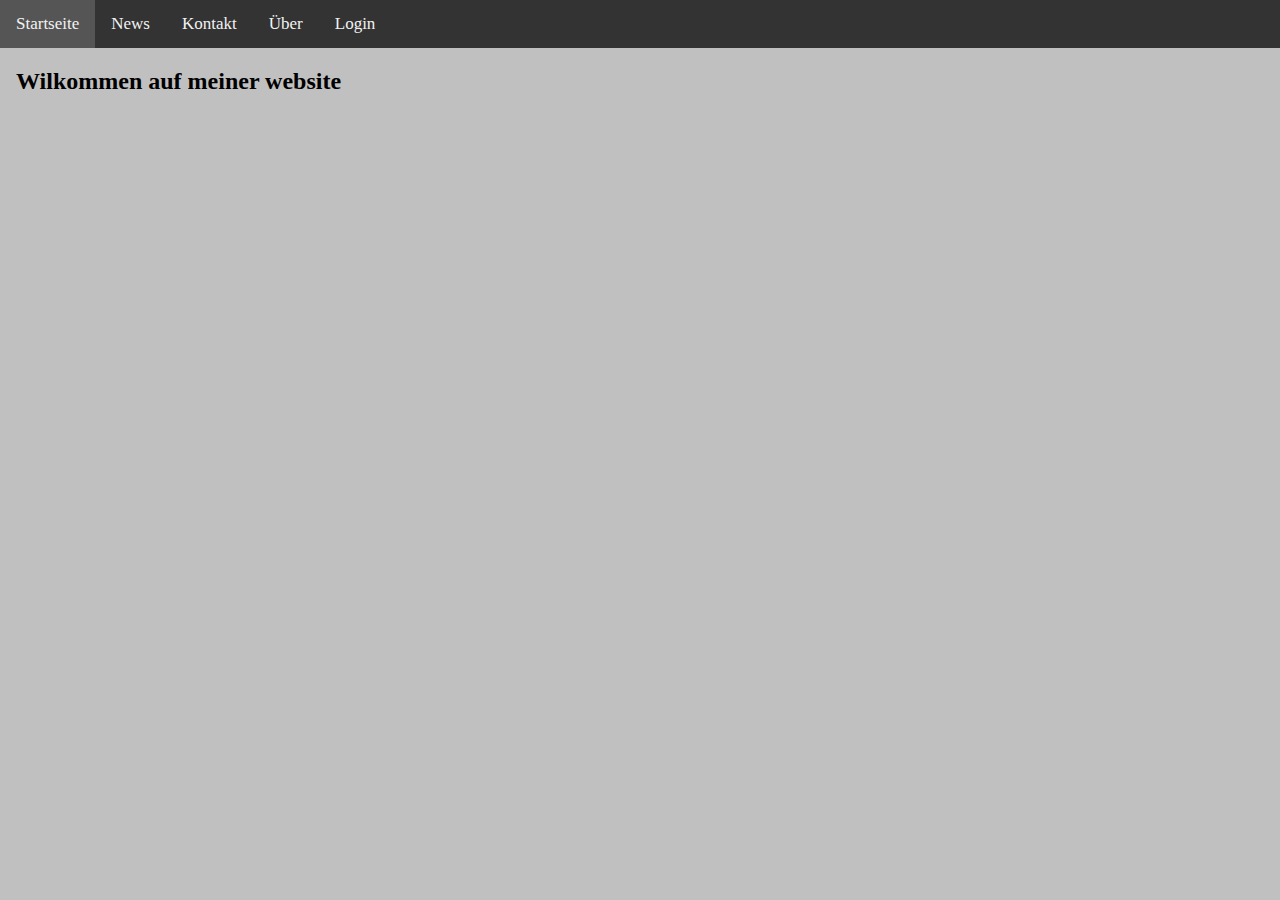
<file: bel.bm-it.ch/index.html>
﻿<!DOCTYPE html>
<html>
<head>
<meta name="viewport" content="width=device-width, initial-scale=1">
<meta charset="UTF-8">
<title>Startseite</title>
<link href="website/css/design.css" rel="stylesheet">

</head>
<body>

<ul class="topnav" id="myTopnav">
  <li><a class="active" href="#home">Startseite</a></li>
  <li><a href="website/news.html">News</a></li>
  <li><a href="website/kontakt.php">Kontakt</a></li>
  <li><a href="website/about.html">Über</a></li>
  <li><a href="website/login.php">Login</a></li>
  <li class="icon">
    <a href="javascript:void(0);" style="font-size:15px;" onclick="myFunction()">☰</a>
  </li>
</ul>

<div style="padding-left:16px">
  <h2>Wilkommen auf meiner website</h2>
  <p></p>
</div>

<script>
function myFunction() {
    var x = document.getElementById("myTopnav");
    if (x.className === "topnav") {
        x.className += " responsive";
    } else {
        x.className = "topnav";
    }
}
</script>

</body>
</html>
</file>
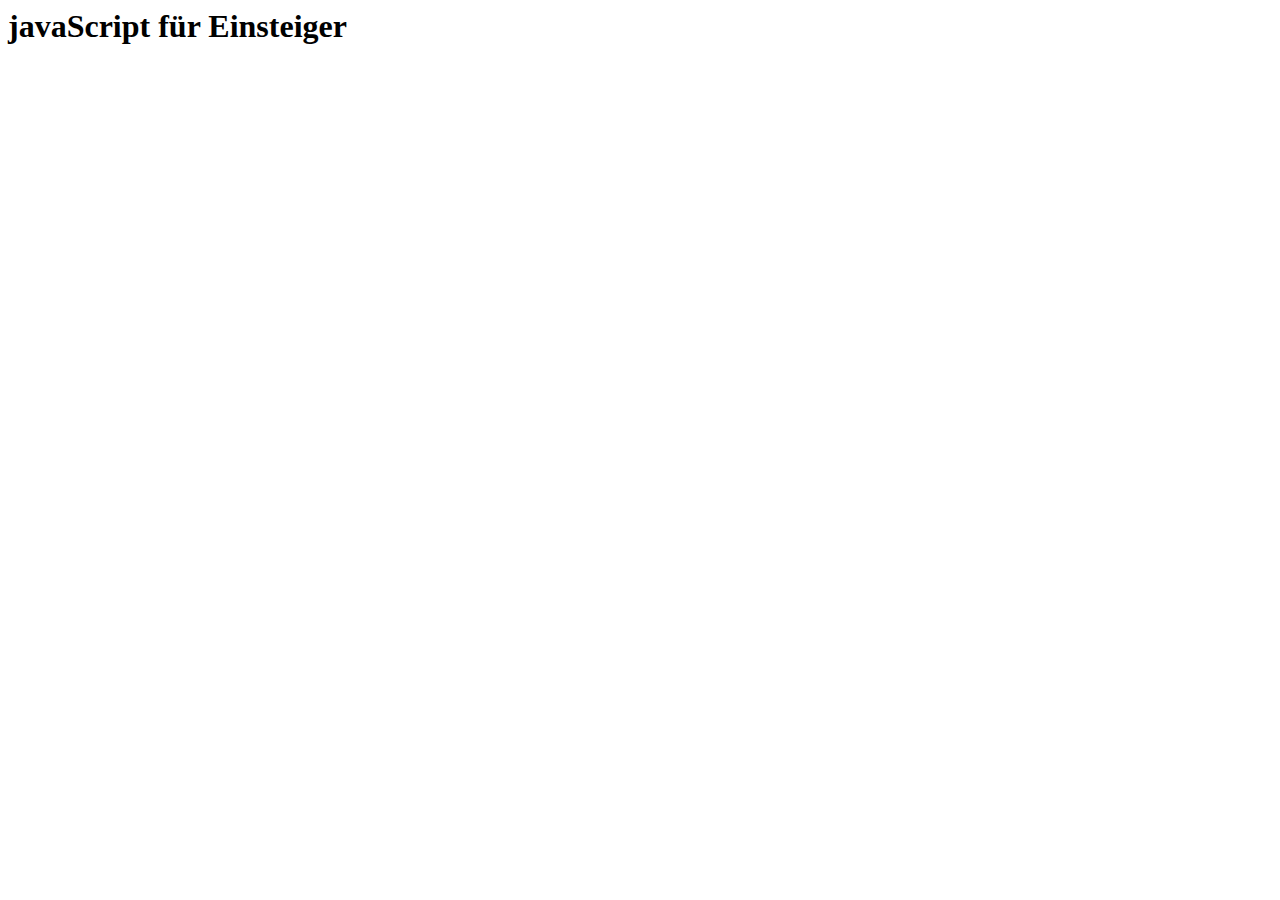
<file: bel.bm-it.ch/javascript 1/index.html>
<html>
<html lang="de">
<head>
<title>javaScript für Einsteiger</title>
<meta charset="utf-8"/>
<script type="text/javascript">
alert("Hallo, JavaScript!");
</script>
</head>
<body>
<h1>javaScript für Einsteiger</h1>
</body>










</html>
</file>
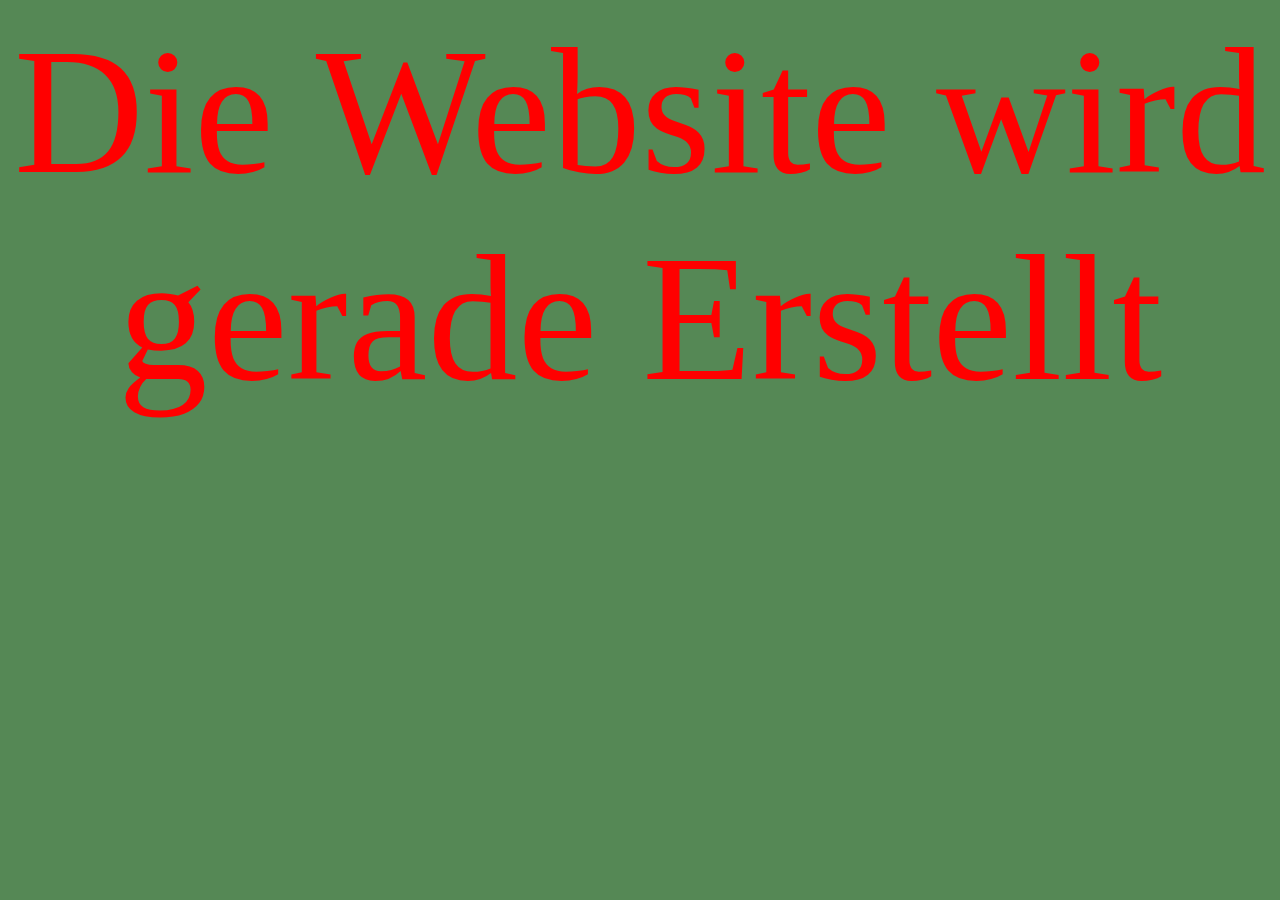
<file: bel.bm-it.ch/Testsite/index.html>
<html>

<head>
<title>bel.bm-it.ch</title>
 <style>
	html  {
	color: red;
	
		background-position: center;
	background-position: top;
	background-color: #558855;
	
	}
	
	img.zentriert {
    display: block;
    margin-left: auto;
    margin-right: auto }

	body {
		text-align: center;
	}
	
}
	
  </style>
</head>

<body>

<div style="font-size:90px;">
	
	<p style="font-size:2em;">
	Die Website wird gerade Erstellt
	</p>
</div>
    
   
    
  
</body>

</html>
</file>
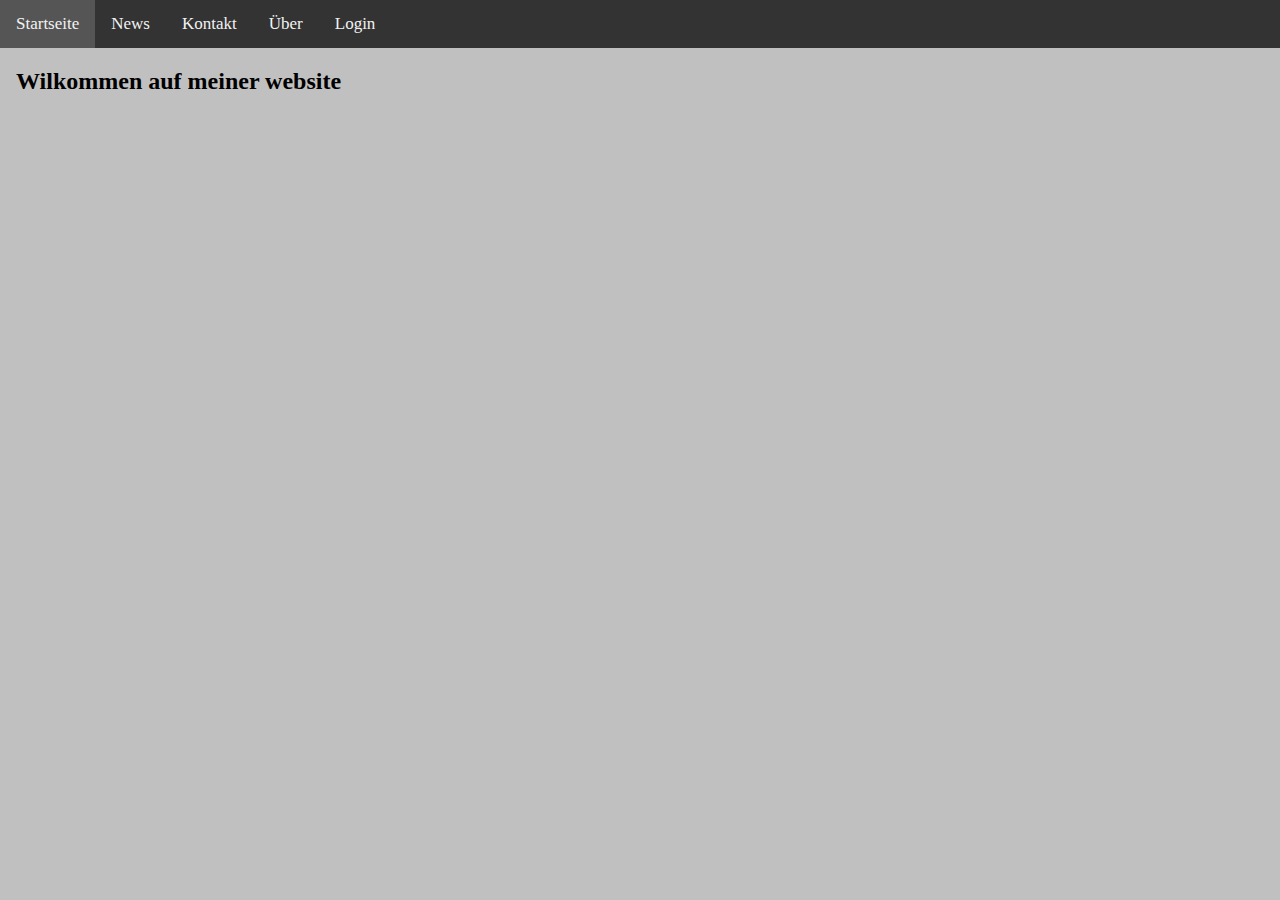
<file: bel.bm-it.ch/website/index.html>
<!DOCTYPE html>
<html>
<head>
<meta name="viewport" content="width=device-width, initial-scale=1">
<meta charset="UTF-8">
<title>Startseite</title>
<link rel="stylesheet" href="css/design.css">
<link rel="stylesheet" href="css/design2.css">

</head>
<body>

<ul class="topnav" id="myTopnav">
  <li><a class="active" href="#home">Startseite</a></li>
  <li><a href="website/news.html">News</a></li>
  <li><a href="website/kontakt.php">Kontakt</a></li>
  <li><a href="website/about.html">Über</a></li>
  <li><a href="website/login.php">Login</a></li>
  <li class="icon">
    <a href="javascript:void(0);" style="font-size:15px;" onclick="myFunction()">☰</a>
  </li>
</ul>

<div style="padding-left:16px">
  <h2>Wilkommen auf meiner website</h2>
  <p></p>
</div>

<script>
function myFunction() {
    var x = document.getElementById("myTopnav");
    if (x.className === "topnav") {
        x.className += " responsive";
    } else {
        x.className = "topnav";
    }
}
</script>

</body>
</html>
</file>
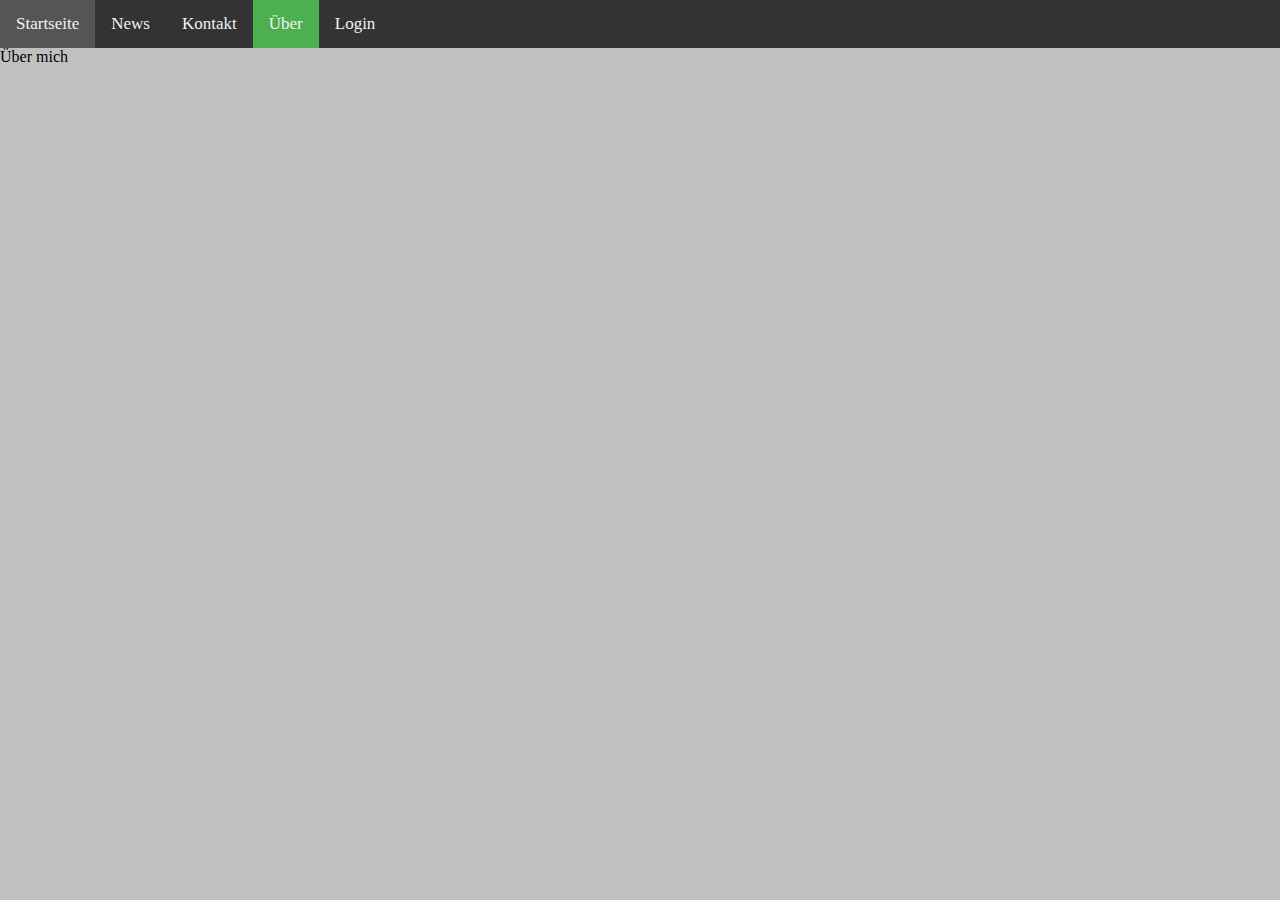
<file: bel.bm-it.ch/website/about.html>
<!DOCTYPE html>
<html>
<head>
<meta name="viewport" content="width=device-width, initial-scale=1">
<meta charset="UTF-8">
<title>Kontakt</title>
<link href="css/design.css" rel="stylesheet">
</head>
<body>

<ul class="topnav" id="myTopnav">
  <li><a href="../index.html">Startseite</a></li>
  <li><a href="news.html" >News</a></li>
  <li><a href="kontakt.php" >Kontakt</a></li>
  <li><a href="about.html" class="active">Über</a></li>
  <li><a href="login.php">Login</a></li>
  <li class="icon">
    <a href="javascript:void(0);" style="font-size:15px;" onclick="myFunction()">☰</a>
  </li>
</ul>
Über mich

</body>
</html>
</file>
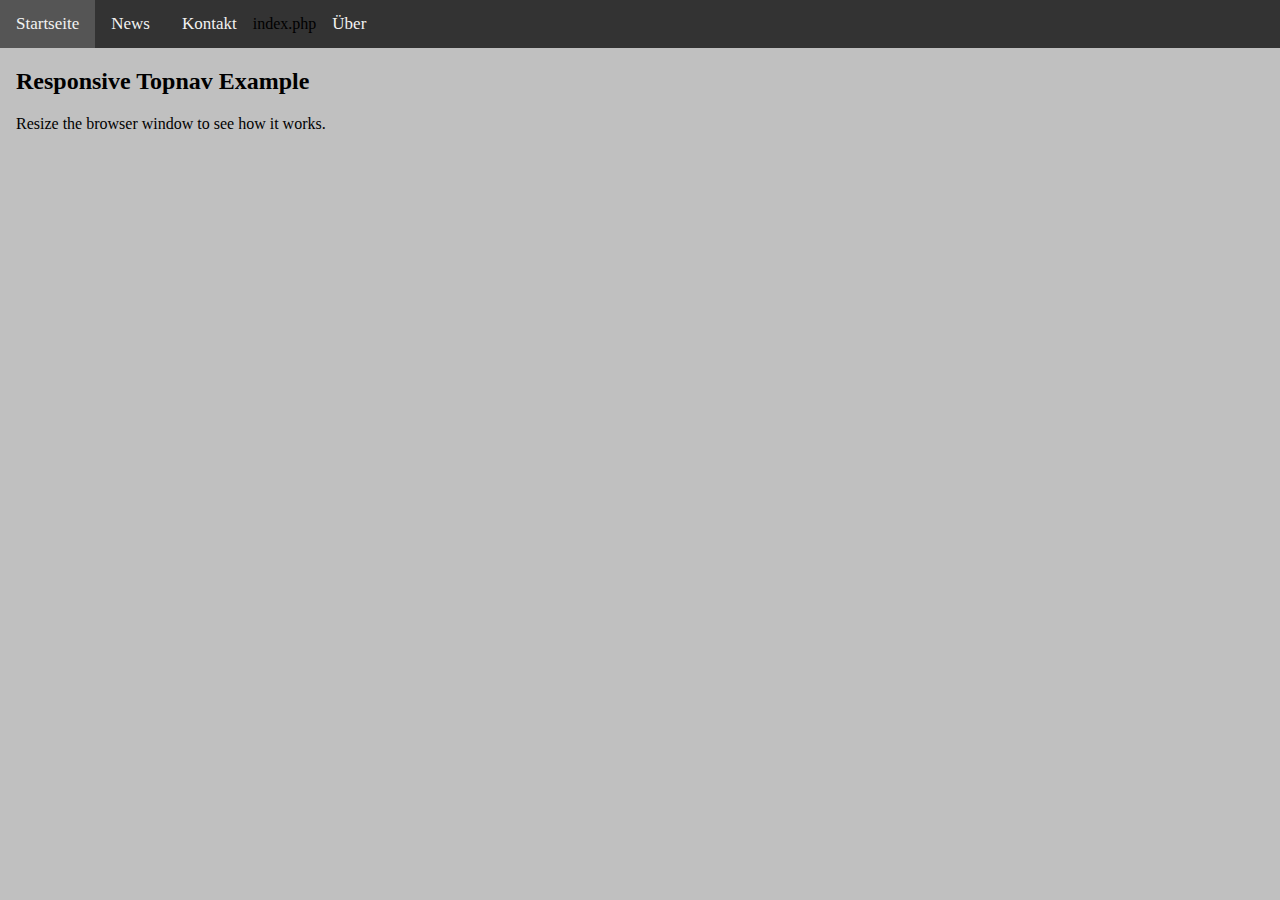
<file: bel.bm-it.ch/website/menü.html>
<!DOCTYPE html>
<html>
<head>
<style>
body {margin:0;}
ul.topnav {
  list-style-type: none;
  margin: 0;
  padding: 0;
  overflow: hidden;
  background-color: #333;
}

ul.topnav li {float: left;}

ul.topnav li a {
  display: inline-block;
  color: #f2f2f2;
  text-align: center;
  padding: 14px 16px;
  text-decoration: none;
  transition: 0.3s;
  font-size: 17px;
}

ul.topnav li a:hover {background-color: #555;}

ul.topnav li.icon {display: none;}

@media screen and (max-width:680px) {
  ul.topnav li:not(:first-child) {display: none;}
  ul.topnav li.icon {
    float: right;
    display: inline-block;
  }
}

@media screen and (max-width:680px) {
  ul.topnav.responsive {position: relative;}
  ul.topnav.responsive li.icon {
    position: absolute;
    right: 0;
    top: 0;
  }
  ul.topnav.responsive li {
    float: none;
    display: inline;
  }
  ul.topnav.responsive li a {
    display: block;
    text-align: left;
  }
}
body {
	background-color:Silver ;
}
</style>
</head>
<body>

<ul class="topnav" id="myTopnav">
  <li><a class="active" href="#home">Startseite</a></li>
  <li><a href="#news">News</a></li>
  <li><a href="#contact">Kontakt</a>index.php</li>
  <li><a href="#about">Über</a></li>
  <li class="icon">
    <a href="javascript:void(0);" style="font-size:15px;" onclick="myFunction()">☰</a>
  </li>
</ul>

<div style="padding-left:16px">
  <h2>Responsive Topnav Example</h2>
  <p>Resize the browser window to see how it works.</p>
</div>

<script>
function myFunction() {
    var x = document.getElementById("myTopnav");
    if (x.className === "topnav") {
        x.className += " responsive";
    } else {
        x.className = "topnav";
    }
}
</script>

</body>
</html>
</file>
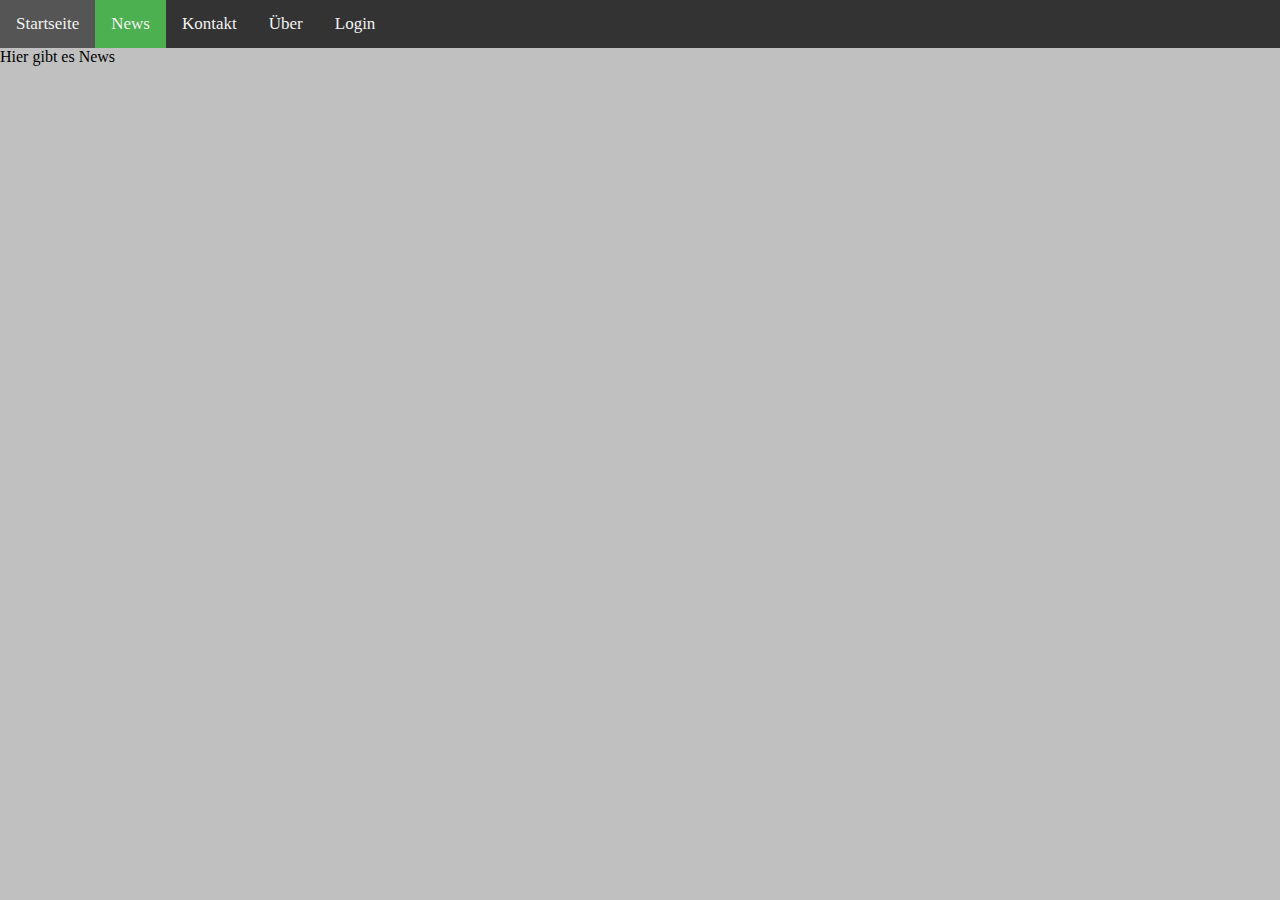
<file: bel.bm-it.ch/website/news.html>
<!DOCTYPE html>
<html>
<head>
<meta name="viewport" content="width=device-width, initial-scale=1">
<meta charset="UTF-8">
<title>Kontakt</title>
<link href="css/design.css" rel="stylesheet">
</head>
<body>

<ul class="topnav" id="myTopnav">
  <li><a href="../index.html">Startseite</a></li>
  
  <li><a href="news.html" class="active" >News</a></li>  
  <li><a href="kontakt.php" >Kontakt</a></li>
  <li><a href="about.html">Über</a></li>
  <li><a href="login.php">Login</a></li>
  <li class="icon">
    <a href="javascript:void(0);" style="font-size:15px;" onclick="myFunction()">☰</a>
  </li>
</ul>
Hier gibt es News
</body>
</html>
</file>
<file: bel.bm-it.ch/website/css/design.css>
body {
  margin:0;
  background-color:Silver ;
}

ul.topnav {
  list-style-type: none;
  margin: 0;
  padding: 0;
  overflow: hidden;
  background-color: #333;
}

ul.topnav li {float: left;}

ul.topnav li a {
  display: inline-block;
  color: #f2f2f2;
  text-align: center;
  padding: 14px 16px;
  text-decoration: none;
  transition: 0.3s;
  font-size: 17px;
}

ul.topnav li a:hover {background-color: #555;}

ul.topnav li.icon {display: none;}

@media screen and (max-width:680px) {
  ul.topnav li:not(:first-child) {display: none;}
  ul.topnav li.icon {
    float: right;
    display: inline-block;
  }
}

@media screen and (max-width:680px) {
  ul.topnav.responsive {position: relative;}
  ul.topnav.responsive li.icon {
    position: absolute;
    right: 0;
    top: 0;
  }
  ul.topnav.responsive li { 
    float: none;
    display: inline;
  }
  ul.topnav.responsive li a {
    display: block;
    text-align: left;
  }
}

.active {
    background-color: #4CAF50;
}
</file>
<file: bel.bm-it.ch/website/css/design2.css>
body {margin:0;}
ul.topnav {
  list-style-type: none;
  margin: 0;
  padding: 0;
  overflow: hidden;
  background-color: #333;
}

ul.topnav li {float: left;}

ul.topnav li a {
  display: inline-block;
  color: #f2f2f2;
  text-align: center;
  padding: 14px 16px;
  text-decoration: none;
  transition: 0.3s;
  font-size: 17px;
}

ul.topnav li a:hover {background-color: #555;}

ul.topnav li.icon {display: none;}

@media screen and (max-width:680px) {
  ul.topnav li:not(:first-child) {display: none;}
  ul.topnav li.icon {
    float: right;
    display: inline-block;
  }
}

@media screen and (max-width:680px) {
  ul.topnav.responsive {position: relative;}
  ul.topnav.responsive li.icon {
    position: absolute;
    right: 0;
    top: 0;
  }
  ul.topnav.responsive li { 
    float: none;
    display: inline;
  }
  ul.topnav.responsive li a {
    display: block;
    text-align: left;
  }
}
body {
	background-color:Silver ;
}

.active {
    background-color: #4CAF50;
}
label { display: block }
</file>
